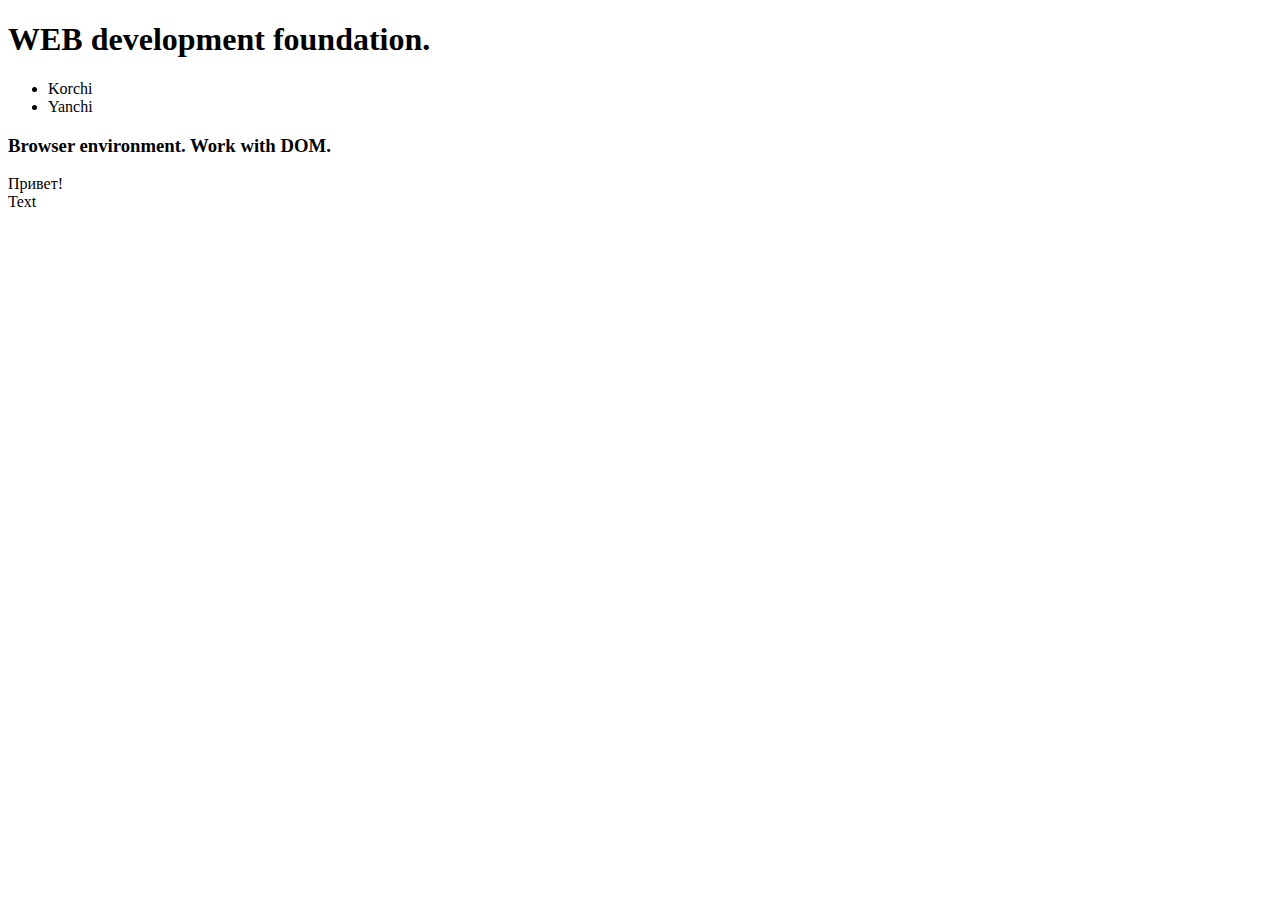
<file: PR3.DOM_and_BOM/index.html>
<!DOCTYPE html>
<html>
	<head>
		<meta charset="UTF-8">
		<meta name="viewport" content="width=device-width, initial-scale=1.0">
	
		<title>WEB development foundation. DOM</title>
	</head>
	<body>
		<h1>
			<span class="yellow">WEB development foundation.</span>			
		</h1>
		<ul> 
 <li>Korchi</li> 
 <li>Yanchi</li> 
</ul> 
<div class="like"></div> 
<div class="subscribe"></div> 
<div class="like subscribe"></div> 
		<h3><span class="blue">Browser environment. Work with DOM.</span></h3>
<div data-say-hi="yes">Привет!</div> 
		<div class="lesson">
			<div class="lesson__text"><span>Text</span></div>
			
		</div>

<script>

 
</script>
	</body>
</html>
</file>
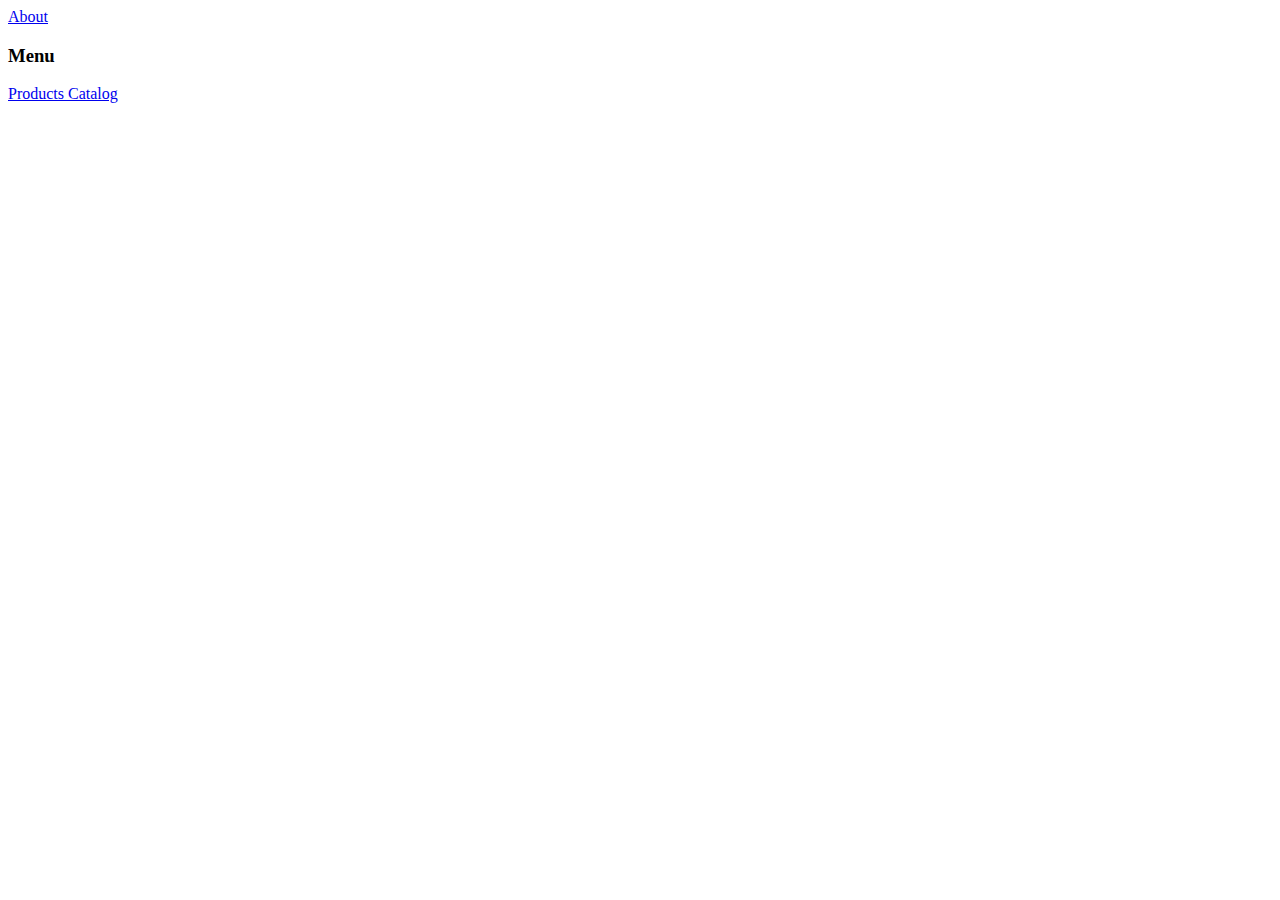
<file: PR9ExpressDemo/views/index.html>
<!DOCTYPE html>
<html lang="en">
<head>
    <meta charset="UTF-8">
    <meta name="viewport" content="width=device-width, initial-scale=1.0">
    <title>Express App: Home</title>
</head>
<body>
    <a href="/about">About</a>
    <h3>Menu</h3>
    <a href="/products">Products Catalog</a>
</body>
</html>
</file>
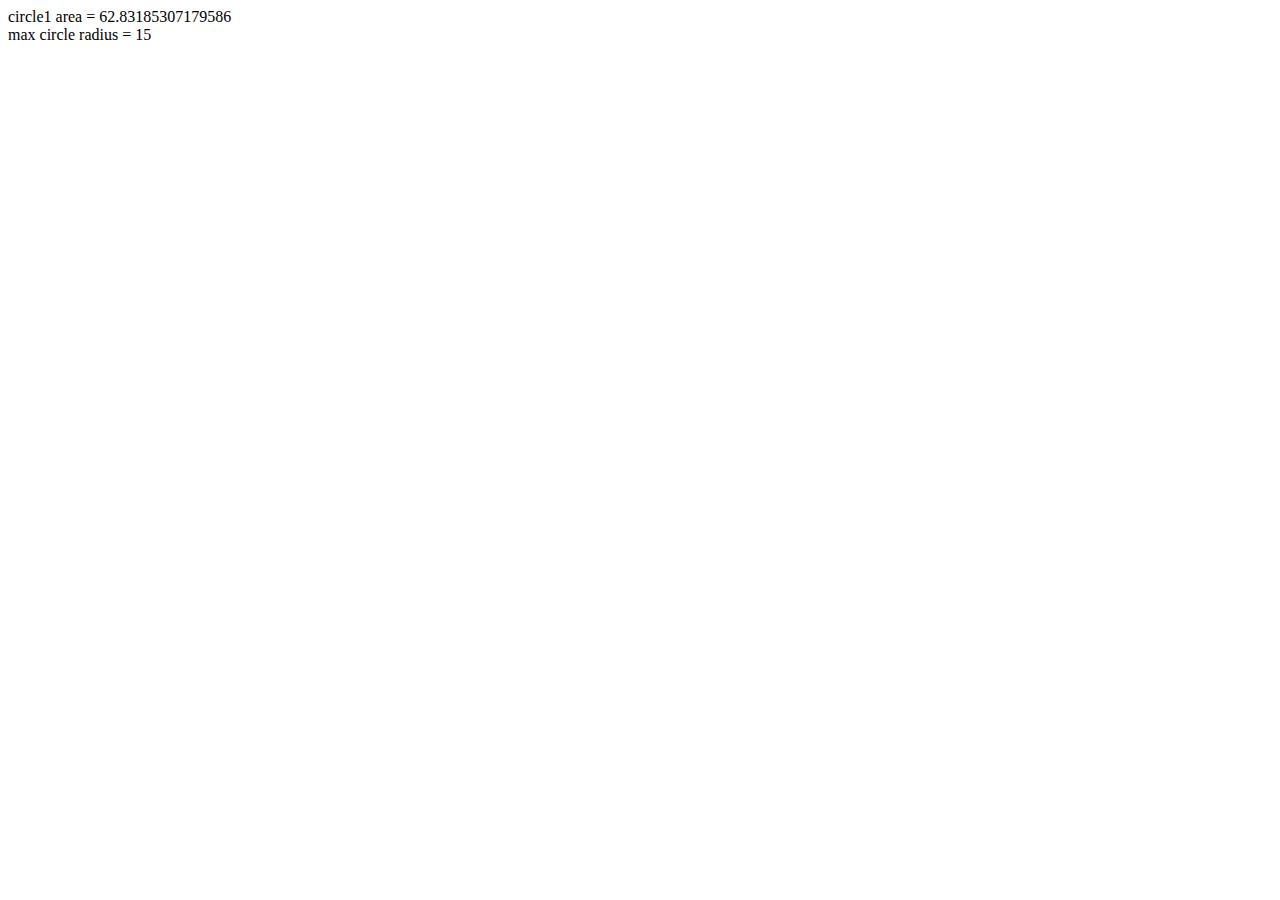
<file: PR6. Classes_in_JS/001-Task.html>
﻿<!--

    Create Circle class. This class should contain radius, PI properties and also area operation that calc 
    square of the circle and static operation MAX, takes 2 circles and returns bigger one.

-->

<html>
<head>
    <title></title>
</head>
<body>
<script>
    class Circle {
        constructor(radius) {
            this.radius = radius;
        }

        area() {
            return Math.PI * this.radius * 2;
        }

        static max(circle1, circle2) {
            if (circle1.radius > circle2.radius) {
                return circle1;
            } else {
                return circle2;
            }
        }
    }

    
    var circle1 = new Circle(10);

    document.write("circle1 area = " + circle1.area());

    var circle2 = new Circle(15);
    
    var maxCircle = Circle.max(circle1, circle2);

    document.write("</br>max circle radius = " + maxCircle.radius); 
</script>
</body>
</html>
</file>
